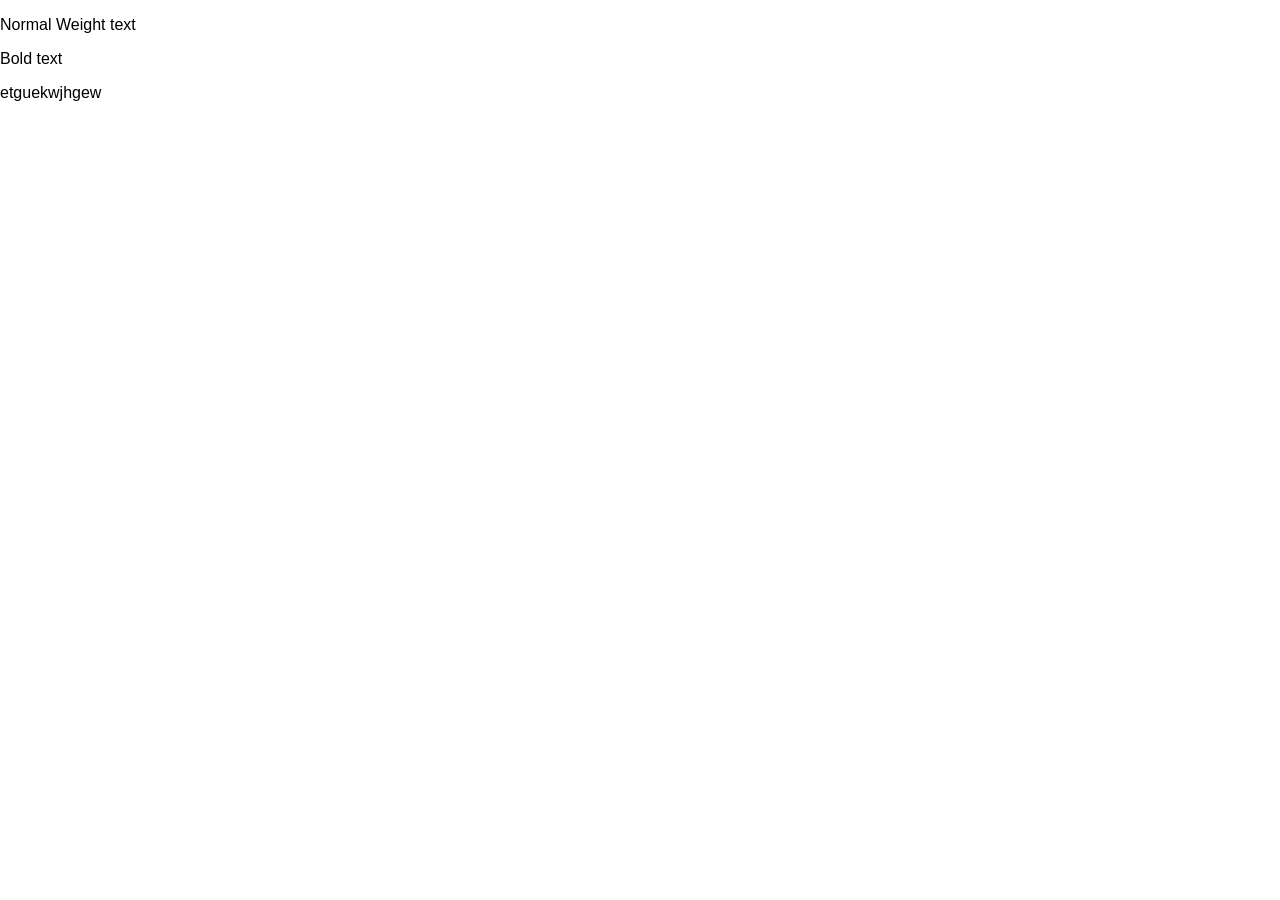
<file: SEM5/FSD/sep2/index.html>
<!DOCTYPE html>
<html lang="en">
<head>
    <meta charset="UTF-8">
    <meta name="viewport" content="width=device-width, initial-scale=1.0">
    <title>Document</title>
</head>
<html>
    <head>
        <title>Font Weight</title>
        <link rel="stylesheet" href="style.css">
    </head>
    <body>
        <p class="normal">Normal Weight text</p>
        <p class="bold">Bold text</p>
        <p class=""></p>
        <div id="id2">etguekwjhgew</div>
    </body>
</html>
</file>
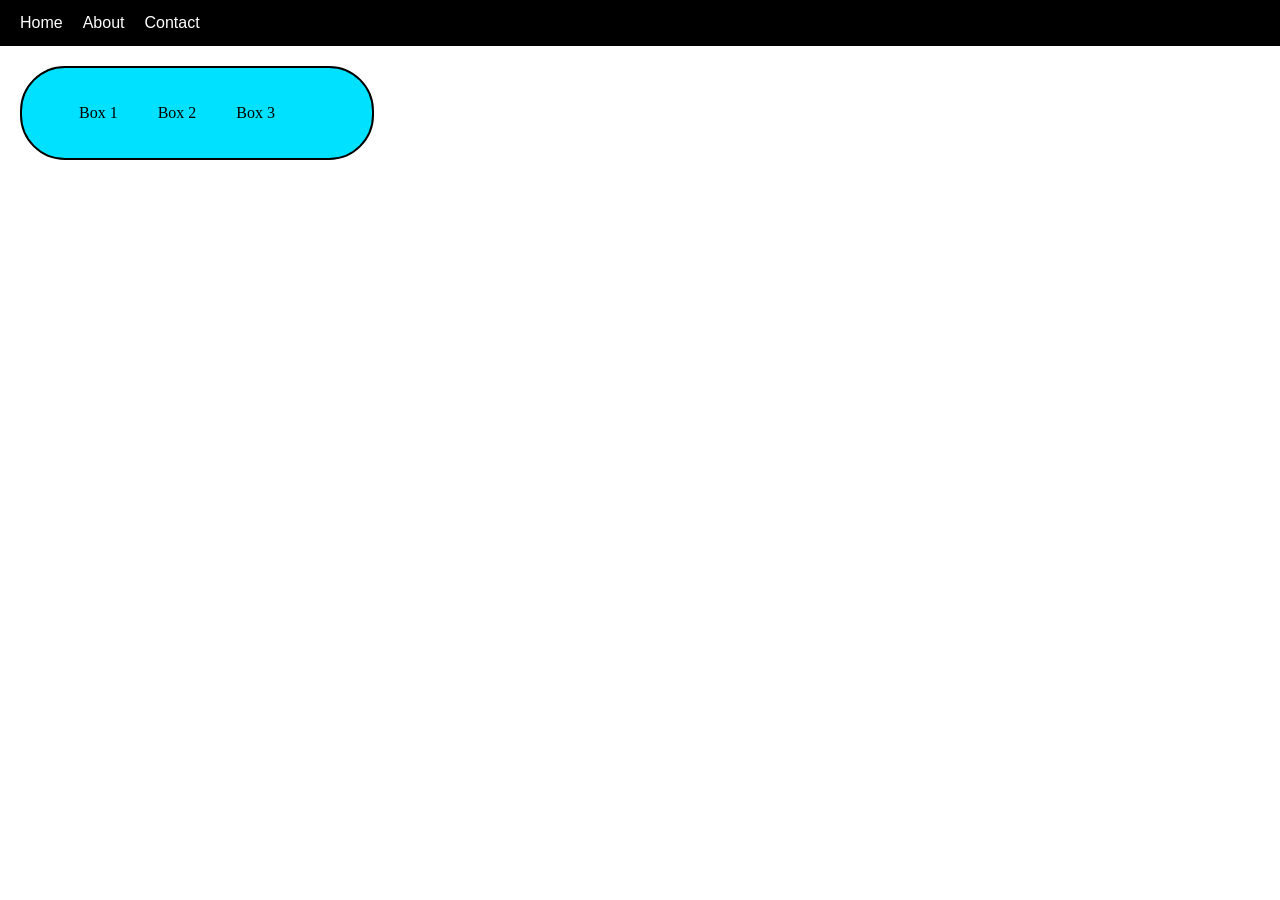
<file: SEM5/FSD/sep9/index.html>
<!DOCTYPE html>
<html lang="en">
<head>
    <meta charset="UTF-8">
    <meta name="viewport" content="width=device-width, initial-scale=1.0">
    <title>Document</title>
    <link rel="stylesheet" href="style.css">
</head>
<body>

    <ul class="menu">
        <li>Home</li>
        <li>About</li>
        <li>Contact</li>
    </ul>

    <div class="container">
        <div>Box 1</div>
        <div>Box 2</div>
        <div>Box 3</div>
    <div>
</body>
</html>
</file>
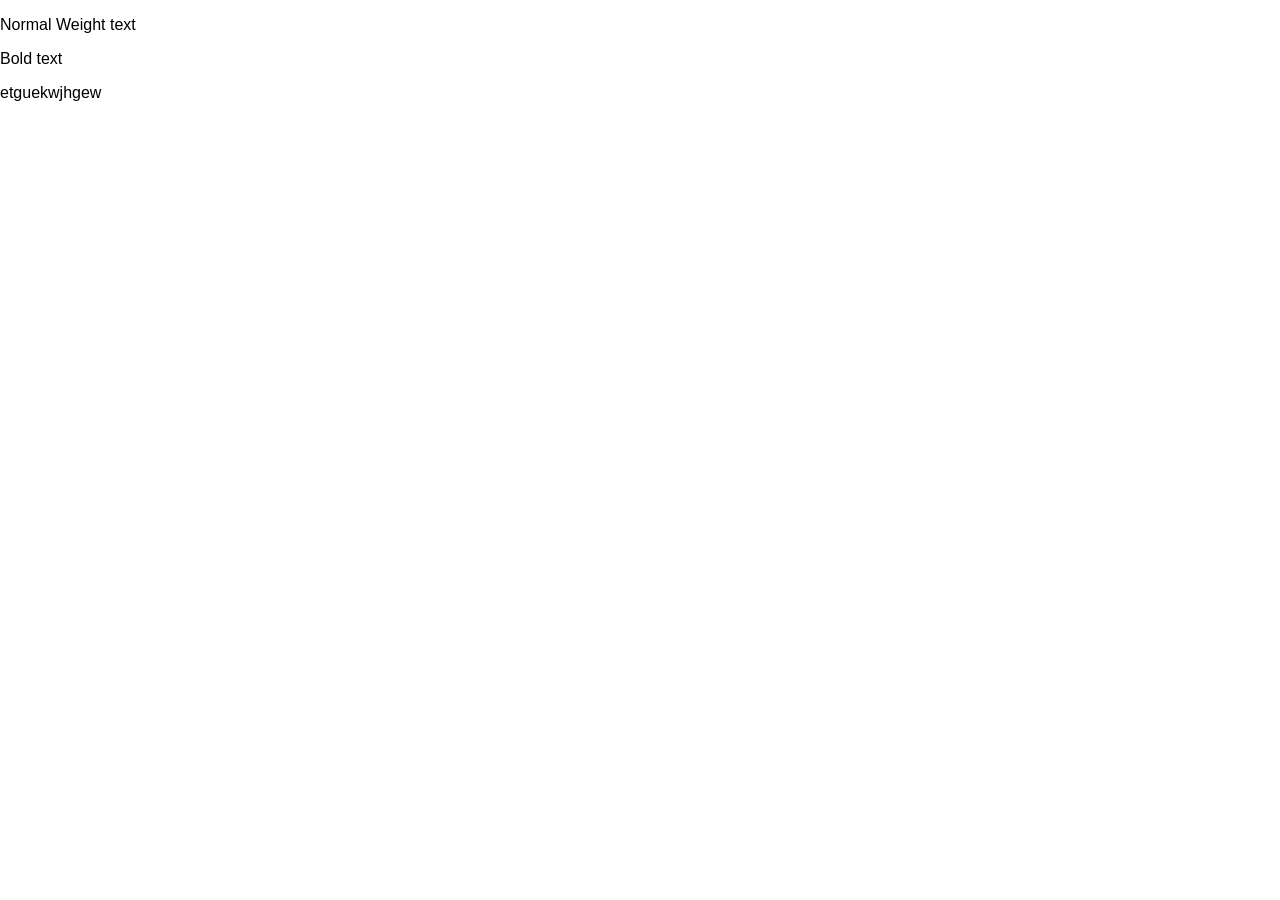
<file: SEM5/FSD/sep2/index2.html>
<!DOCTYPE html>
<html lang="en">
<head>
    <meta charset="UTF-8">
    <meta name="viewport" content="width=device-width, initial-scale=1.0">
    <title>Document</title>
</head>
<html>
    <head>
        <title>Font Weight</title>
        <link rel="stylesheet" href="style.css">
    </head>
    <body>
        <p class="normal">Normal Weight text</p>
        <p class="bold">Bold text</p>
        <p class=""></p>
        <div id="id2">etguekwjhgew</div>
    </body>
</html>
</file>
<file: SEM5/FSD/sep2/style.css>
body {
  margin: 0;
  font-family: Arial, sans-serif;
}

header {
  padding: 20px 60px;
  border-bottom: 1px solid #ddd;
}

nav {
  display: flex;
  justify-content: space-between;
  align-items: center;
}

main {
  padding: 100px 60px;
  text-align: center;
}

h1 {
  font-size: 48px;
  margin-bottom: 16px;
}

button {
  padding: 12px 24px;
  background: black;
  color: white;
  border: none;
  border-radius: 8px;
}
</file>
<file: SEM5/FSD/sep9/style.css>
*{
    margin: 0;
    padding: 0;

}
.menu{
    list-style: none;
    display: flex;
    gap: 20px;
    background-color: black;
    padding: 14px 20px;

}

.menu li{
    color: white;
    font-family:Arial, sans-serif;

}

.container{
    display: flex;
    gap: 40px;
    background-color: rgb(0, 225, 255);

    padding: 14px, 20px, 30px, 45px;
}

.container{

    justify-content: center;
    align-items: center;
    height: 90px;
    width: 350px;

    /* border-width: 3px;
    border-style: groove;
    border-color: beige; */
    /* instead */

    border: 2px solid black;
    border-radius: 45px;

    margin: 20px;
    box-sizing: content-box;
}
</file>
